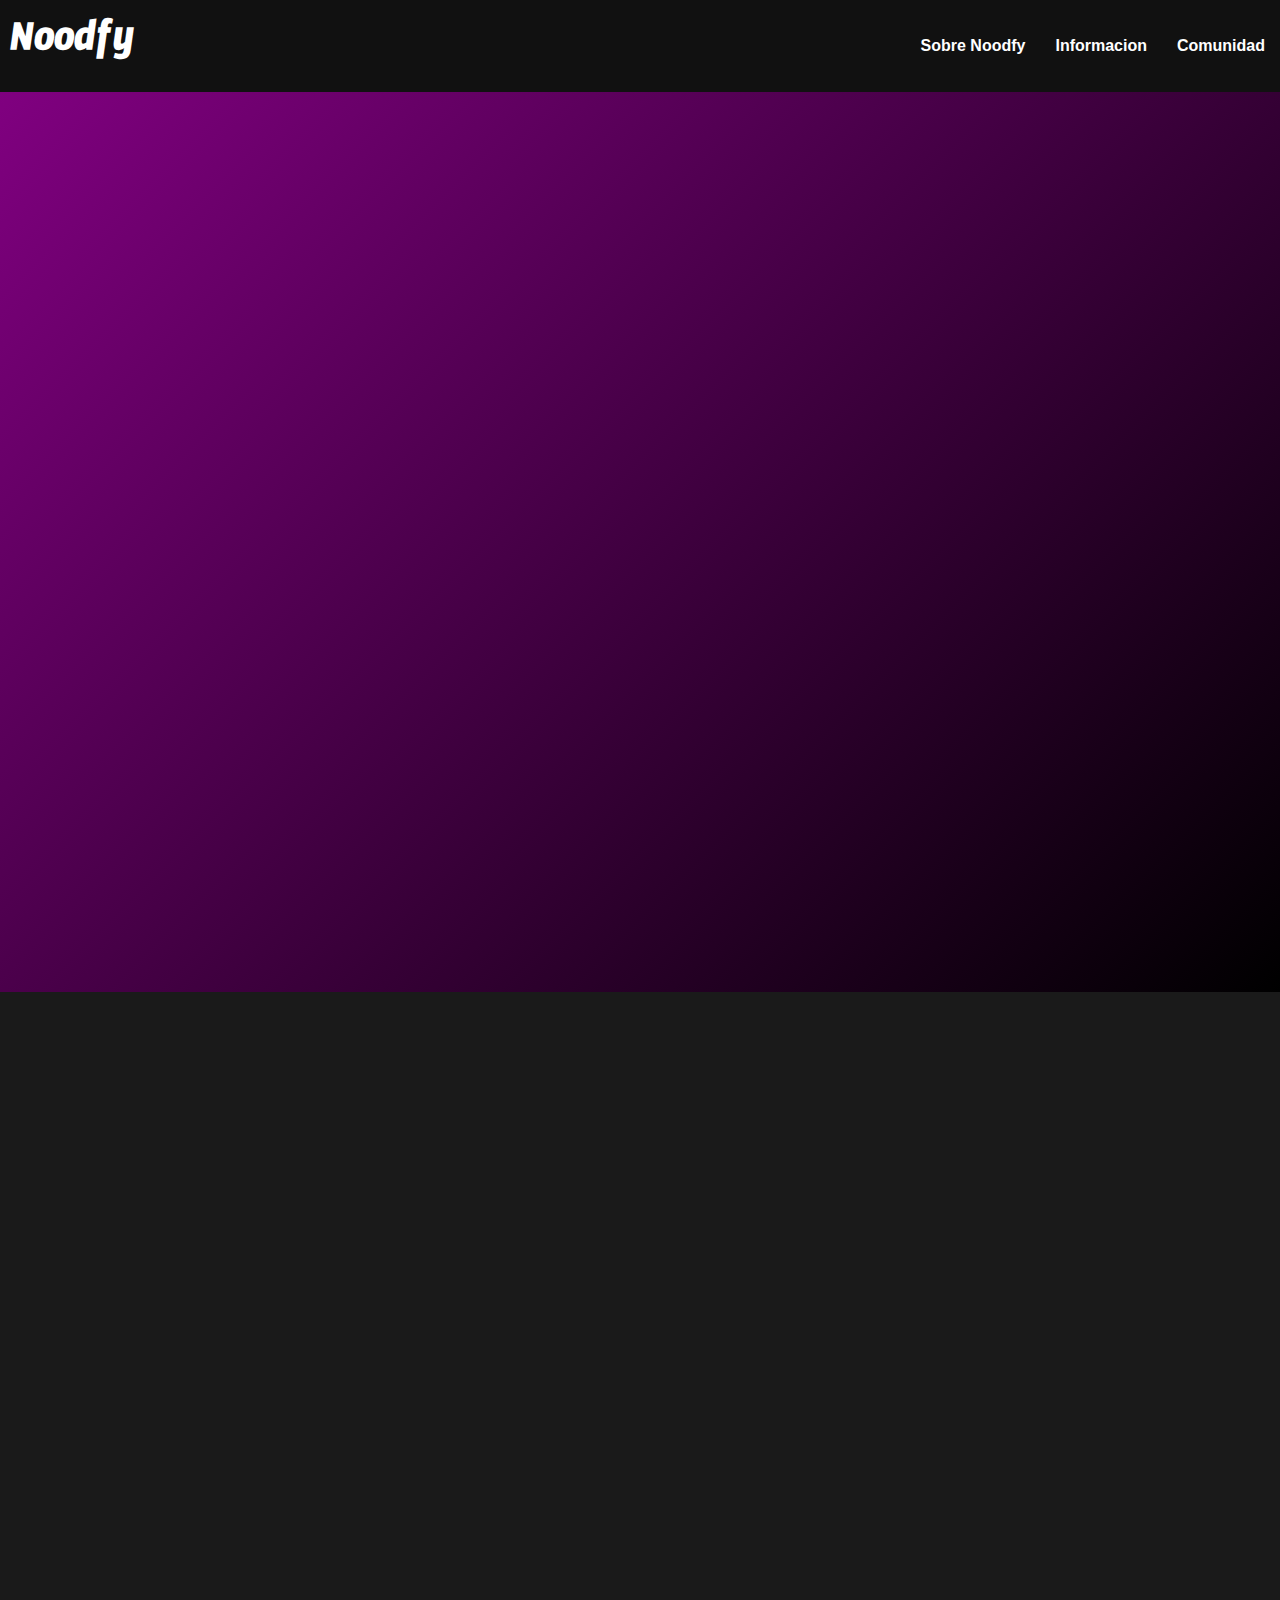
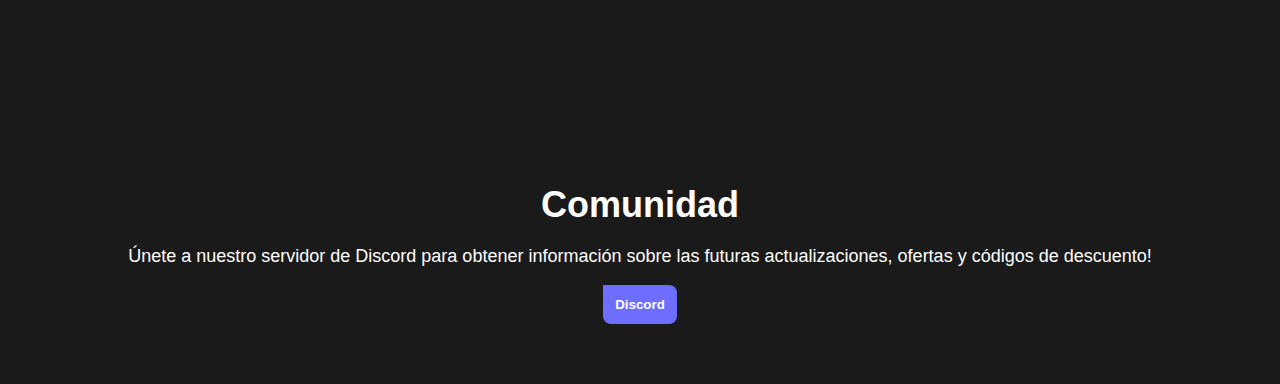
<file: templates/landing.html>
<!DOCTYPE html>
<html lang="es">
<head>
    <meta charset="UTF-8">
    <meta name="viewport" content="width=device-width, initial-scale=1.0">
    <title>Noodfy - Landing Page</title>
    <link rel="stylesheet" href="/static/landing.css">
    <link rel="preconnect" href="https://fonts.googleapis.com">
    <link rel="preconnect" href="https://fonts.gstatic.com" crossorigin>
    <link href="https://fonts.googleapis.com/css2?family=Archivo+Black&family=Timmana&display=swap" rel="stylesheet">
    <link rel="icon" href="https://images.emojiterra.com/microsoft/fluent-emoji/512px/1f680_color.png" type="image/x-icon">
</head>
<body>
    <header>
        <nav>
            <div class="logo">Noodfy</div>
            <div class="menu-toggle" id="mobile-menu">
                <span class="bar"></span>
                <span class="bar"></span>
                <span class="bar"></span>
            </div>
            <ul class="nav no-search">
                <li><a href="#about">Sobre Noodfy</a></li>
                <li><a href="#info">Informacion</a></li>
                <li><a href="#community">Comunidad</a></li>
            </ul>
        </nav>
    </header>
    <section id="hero" class="hero animate">
        <div class="hero-content">
            <h1><span class="txt animate">Bienvenido a Noodfy 🚀</span></h1>
            <p class="animate">Tu herramienta para recordar cosas que tienes que hacer en el día de manera eficiente y moderna.</p>
            <a href="/tasks" class="cta-button animate">Prueba ahora la versión gratis</a>
        </div>
    </section>

    <section id="info" class="info-section">
        <h2 class="animate">Informacion</h2>
        <p class="container-info animate">¿A que nos dedicamos? Bien noodfy viene para quedarse con esta nueva modalidad de lo que seria recordatorios atra vez de un nuevo sistema. Con nuestra version premium podras obtener diversas nuevas funciones para la aplicaion.</p>
        <div class="pricing-container">
            <div class="pricing-card animate">
                <h3>Básico</h3>
                <p class="price">$0</p>
                <ul>
                    <li>Recordatorios ilimitados</li>
                    <li>Interfaz moderna</li>
                    <li>Soporte básico</li>
                    <li>Sin acceso a nuevas funciones</li>
                </ul>
                <a href="#" class="buy-button">Probar ahora</a>
            </div>
            <div class="pricing-card animate">
                <h3>Premium</h3>
                <p class="price">$0.99</p>
                <ul>
                    <li>Recordatorios ilimitados</li>
                    <li>Interfaz moderna</li>
                    <li>Soporte prioritario</li>
                    <li>Acceso a nuevas funciones</li>
                </ul>
                <a href="#" class="buy-button">Comprar ahora</a>
            </div>
        </div>
    </section>
    
    <section id="community" class="info-section">
        <h2>Comunidad</h2>
        <p>Únete a nuestro servidor de Discord para obtener información sobre las futuras actualizaciones, ofertas y códigos de descuento!</p>
        <button class="ds-btn"><a href="https://discord.gg/7GayTpsCqn">Discord</a></button>
    </section>
    
    <script>
        const mobileMenu = document.getElementById('mobile-menu');
        const nav = document.querySelector('nav ul');
        mobileMenu.addEventListener('click', () => {
            nav.classList.toggle('nav-active');
            mobileMenu.classList.toggle('toggle');
        });

        let sections = document.querySelectorAll('section');

        window.onscroll = () => {
            sections.forEach(sec => {
                let top = window.scrollY;
                let offset = sec.offsetTop - 150;
                let height = sec.offsetHeight;
                
                if (top >= offset && top < offset + height) {
                    sec.classList.add('show-animate');
                } else {
                    sec.classList.remove('show-animate');
                }
            });
        }
    </script>
</body>
</html>
</file>
<file: static/landing.css>
body {
    margin: 0;
    font-family: Arial, sans-serif;
    background-color: #000;
    color: #fff;
}

header {
    background-color: #111;
    padding: 10px;
}



.txt {
    font-family: "Timmana", sans-serif;
}

nav {
    display: flex;
    justify-content: space-between;
    align-items: center;
}

nav .logo {
    font-size: 44px;
    font-weight: bold;
    color: #ffffff;
    cursor: default;
    font-family: "Timmana", sans-serif;
}

nav ul {
    list-style: none;
    display: flex;
    gap: 20px;
}

nav ul li {
    display: inline;
}

nav ul li a {
    color: #fff;
    text-decoration: none;
    transition: ease-in-out 0.3s;
    padding: 5px;
    font-weight: bold;
    border-radius: 8px;
}

nav ul li a:hover {
    background-color: rgba(128, 128, 128, 0.623);
    
}

.hero {
    display: flex;
    justify-content: center;
    align-items: center;
    height: 100vh;
    background: linear-gradient(135deg, #800080, #000);
    text-align: center;
}


.hero .animate {
    opacity: 0;
    transform: translateY(30px);
    transition: opacity 1s ease-out, transform 1s ease-out;
}

.show-animate .animate {
    opacity: 1;
    transform: translateY(0);
}


.hero-content {
    max-width: 600px;
}

.hero h1 {
    font-size: 48px;
    margin-bottom: 20px;
}

.hero p {
    font-size: 24px;
    margin-bottom: 40px;
}

.cta-button {
    background-color: #800080;
    color: #fff;
    padding: 15px 30px;
    border: none;
    border-radius: 5px;
    text-decoration: none;
    font-size: 18px;
    transition: ease 0.5s;
}

.cta-button:hover {
    background-color: #590059;
}

.info-section {
    padding: 60px 20px;
    text-align: center;

}


.info-section .animate {
    opacity: 0;
    transform: translateY(30px);
    transition: opacity 1s ease-out, transform 0.4s ease-out;
}

.show-animate .animate {
    opacity: 1;
    transform: translateY(0);
}


.info-section h2 {
    font-size: 36px;
    margin-bottom: 20px;
}

.info-section p {
    font-size: 18px;
}

.pricing-container {
    display: flex;
    justify-content: center;
    gap: 20px;
    margin-top: 20px;
}

.pricing-card {
    background: #1a1a1a;
    padding: 30px;
    border-radius: 8px;
    box-shadow: 0 0 18px rgba(231, 21, 231, 0.7);
    width: 250px;
    text-align: center;
    margin-top: 50px;
    
}

.pricing-card h3 {
    color: #ffffff;
    margin-bottom: 20px;
}

.pricing-card .price {
    font-size: 34px;
    margin-bottom: 20px;
    font-weight: bold;
}

.pricing-card ul {
    list-style: none;
    padding: 0;
    margin: 0 0 20px;
}

.pricing-card ul li {
    margin-bottom: 10px;
}

.buy-button {
    --green: #1BFD9C;
    font-size: 15px;
    padding: 0.7em 2.7em;
    letter-spacing: 0.06em;
    position: relative;
    font-family: inherit;
    border-radius: 0.6em;
    overflow: hidden;
    transition: all 0.3s;
    line-height: 1.4em;
    border: 2px solid var(--green);
    background: linear-gradient(to right, rgba(27, 253, 156, 0.1) 1%, transparent 40%,transparent 60% , rgba(27, 253, 156, 0.1) 100%);
    color: var(--green);
    box-shadow: inset 0 0 10px rgba(27, 253, 156, 0.4), 0 0 9px 3px rgba(27, 253, 156, 0.1);
    text-decoration: none;
  }
  
  .buy-button:hover {
    color: #82ffc9;
    box-shadow: inset 0 0 10px rgba(0, 245, 139, 0.6), 0 0 9px 3px rgba(27, 253, 156, 0.2);
  }
  
  

/* Responsive styles */
.menu-toggle {
    display: none;
    flex-direction: column;
    cursor: pointer;
}

.menu-toggle .bar {
    width: 25px;
    height: 3px;
    background-color: #fff;
    margin: 4px 0;
    transition: 0.3s;
}

nav ul.nav-active {
    display: flex;
    flex-direction: column;
    position: absolute;
    top: 70px;
    right: 20px;
    background-color: #111;
    padding: 10px;
    border-radius: 8px;
}

nav ul.nav-active li {
    margin: 10px 0;
}

nav ul.nav-active li a {
    color: #fff;
}

.toggle .bar:nth-child(1) {
    transform: rotate(-45deg) translate(-5px, 6px);
}

.toggle .bar:nth-child(2) {
    opacity: 0;
}

.toggle .bar:nth-child(3) {
    transform: rotate(45deg) translate(-5px, -6px);
}

@media screen and (max-width: 768px) {
    nav ul {
        display: none;
    }
    .menu-toggle {
        display: flex;
    }
    .hero h1 {
        font-size: 36px;
    }
    .hero p {
        font-size: 20px;
    }
    .cta-button {
        padding: 10px 20px;
        font-size: 16px;
    }
    .info-section h2 {
        font-size: 28px;
    }
    .info-section p {
        font-size: 16px;
    }
    .pricing-container {
        flex-direction: column;
        align-items: center;
    }
    .pricing-card {
        width: 60%;
        margin-bottom: 20px;
    }


}


.info-section {
    padding: 60px 20px;
    text-align: center;
    background: #1a1a1a;
}

.about-section {
    background: linear-gradient(135deg, #333, #111);
    border-radius: 8px;
    box-shadow: 0 0 15px rgba(128, 0, 128, 0.7);
}

.about-content {
    max-width: 1200px;
    margin: 0 auto;
    padding: 40px;
}

.about-section h2 {
    font-size: 36px;
    margin-bottom: 20px;
    color: #ffffff;
    font-weight: bold;
}

.about-text p {
    font-size: 18px;
    line-height: 1.6;
    margin-bottom: 20px;
    color: #ddd;
}

.about-features {
    display: flex;
    flex-wrap: wrap;
    justify-content: space-around;
    gap: 20px;
}

.feature {
    background: #222;
    padding: 20px;
    border-radius: 8px;
    box-shadow: 0 0 10px rgba(128, 0, 128, 0.5);
    width: 30%;
    color: #fff;
}

.feature h3 {
    font-size: 24px;
    margin-bottom: 10px;
    color: #800080;
}

.feature p {
    font-size: 16px;
}

@media screen and (max-width: 768px) {
    .about-features {
        flex-direction: column;
        align-items: center;
    }

    .feature {
        width: 80%;
        margin-bottom: 20px;
    }
}



.ds-btn {
    background-color: rgb(109, 109, 255);
    font-weight: bold;
    color:white;
    padding: 12px;
    border-radius: 0px 8px 8px;
    outline: none;
    border: none;
    transition: ease 0.4s;
}

.ds-btn a {
    color:white;
    font-weight: bold;
    text-decoration: none;
    transition:ease 0.3s;
}

.ds-btn a:hover {
    color:rgb(82, 235, 255);
}


.container-info {
    padding: 20px;
    border: solid white 1px;
    border-radius: 25px;
   
}
</file>
